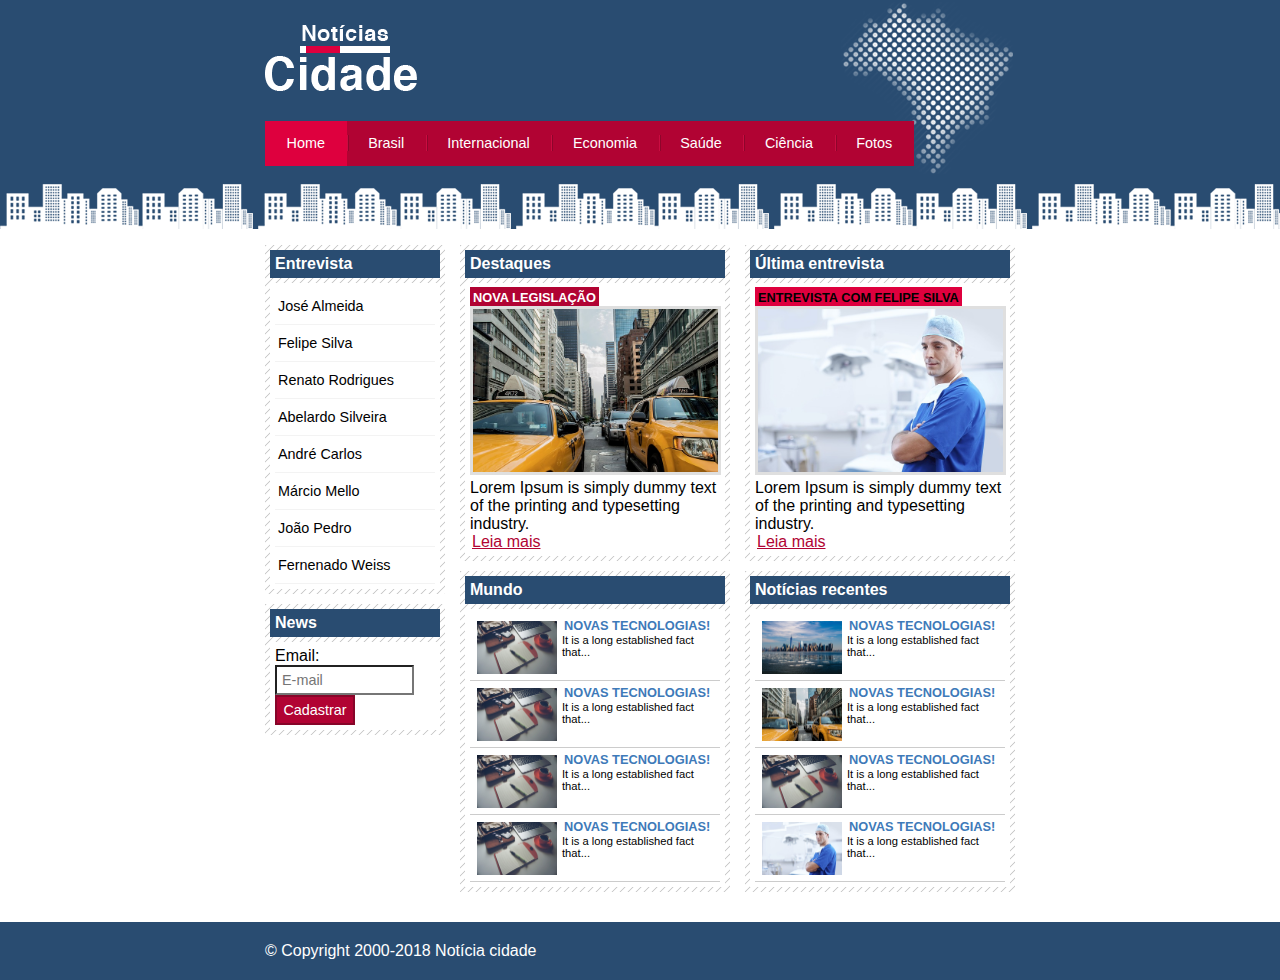
<file: index.html>
<!DOCTYPE html>
	
<html>
	
	<head>
		
		<title>Notícias Cidade - Seu site de notícias</title>

		<meta charset="utf-8">

		<!-- Estilo customizado -->
		<link rel="stylesheet" type="text/css" href="css/estilo.css">
	
	</head>
	
	<body class="home">

		<!--Início container -->
		<div id="container">
			
			<div id="topo"><!--  Início top -->
			
				<h1 class="logo">Notícias cidade</h1>

				<ul id="navegacao">
					
					<li class="primeiro">
						
						<a id="home"
						href="index.html">Home </a>

					</li>

					<li>
						
						<a id="brasil"
						href="brasil.html">Brasil</a>

					</li>

					<li>
						
						<a id="internacional" 
						href="internacional.html">Internacional</a>

					</li>


					<li>
						
						<a id="economia" 
						href="economia.html">Economia</a>

					</li>

					<li>
						
						<a id="saude" 
						href="saude.html">Saúde</a>

					</li>

					<li>
						
						<a id="ciencia" 
						href="ciencia.html">Ciência</a>

					</li>

					<li>
						
						<a id="fotos"
						href="fotos.html">Fotos</a>

					</li>

				</ul>

			</div> <!-- Fim /topo -->

			<!-- Início conteúdo -->
			<div id="conteudo">
				
				<div id="primario">
				
					<div class="caixa destaque">
						
						<h2>Destaques</h2>
						
						<div class="caixa-conteudo">
							
							<h3>Nova legislação</h3>

							<img class="imagem-principal" src="imagens/taxi.jpg" width="100%">

							<p>
								Lorem Ipsum is simply dummy text of the printing and typesetting industry.
							</p>

							<a href="nova-legislação.html">Leia mais</a>

						</div>

					</div>

						<div class="caixa">
						
						
						<h2>Mundo</h2>
						
						<div class="caixa-conteudo">
						
					  <ul id="lista-noticias">
					  	
					  	<li>
							<a href="">
							<img src="imagens/tecnologia.jpg" width="80">
							<h3>Novas tecnologias!</h3>
							<p>
								It is a long established fact that...
							</p>
							</a>
					  	</li>

					  	<li>
							<a href="">
							<img src="imagens/tecnologia.jpg" width="80">
							<h3>Novas tecnologias!</h3>
							<p>
								It is a long established fact that...
							</p>
							</a>
					  	</li>

					  	<li>
							<a href="">
							<img src="imagens/tecnologia.jpg" width="80">
							<h3>Novas tecnologias!</h3>
							<p>
								It is a long established fact that...
							</p>
							</a>
					  	</li>

					  	<li>
							<a href="">
							<img src="imagens/tecnologia.jpg" width="80">
							<h3>Novas tecnologias!</h3>
							<p>
								It is a long established fact that...
							</p>
							</a>
					  	</li>

					  </ul>

						</div>

					</div>


					
				</div>

				<div id="secundario">
				<div class="caixa entrevista">
						
						<h2>Última entrevista</h2>
						
						<div class="caixa-conteudo">
							
							<h3>Entrevista  com Felipe Silva</h3>

							<img class="imagem-principal" src="imagens/doutor.jpg" width="100%">

							<p>
								Lorem Ipsum is simply dummy text of the printing and typesetting industry.
							</p>

							<a href="">Leia mais</a>

						</div>
					</div>

						<div class="caixa">
						
						<h2>Notícias recentes</h2>
						
						<div class="caixa-conteudo">
						
					  <ul id="lista-noticias">
					  	
					  	<li>
							<a href="">
							<img src="imagens/cidade.jpg" width="80">
							<h3>Novas tecnologias!</h3>
							<p>
								It is a long established fact that...
							</p>
							</a>
					  	</li>

					  	<li>
							<a href="">
							<img src="imagens/taxi.jpg" width="80">
							<h3>Novas tecnologias!</h3>
							<p>
								It is a long established fact that...
							</p>
							</a>
					  	</li>

					  	<li>
							<a href="">
							<img src="imagens/tecnologia.jpg" width="80">
							<h3>Novas tecnologias!</h3>
							<p>
								It is a long established fact that...
							</p>
							</a>
					  	</li>

					  	<li>
							<a href="">
							<img src="imagens/doutor.jpg" width="80">
							<h3>Novas tecnologias!</h3>
							<p>
								It is a long established fact that...
							</p>
							</a>
					  	</li>

					  </ul>

						</div>

					</div>

				</div>


				<!--Início lateral -->
				<div id="lateral">
				
					<div class="caixa">
						
						<h2>Entrevista</h2>
						
						<div class="caixa-conteudo">
							<ul>
								
								<li>
									<a href="">José Almeida</a>
								</li>

								<li>
									<a href="">Felipe Silva</a>
								</li>

								<li>
									<a href="">Renato Rodrigues</a>
								</li>

								<li>
									<a href="">Abelardo Silveira</a>
								</li>

								<li>
									<a href="">André Carlos</a>
								</li>

								<li>
									<a href="">Márcio Mello</a>
								</li>

								<li>
									<a href="">João Pedro</a>
								</li>

								<li>
									<a href="">Fernenado Weiss</a>
								</li>
							
							</ul>

						</div>

					</div>

					<div class="caixa">
						
						<h2>News</h2>
						
						<div class="caixa-conteudo">
							
							<form>
								
								<div>
									
									<label for="email">Email:</label>

									<input type="text" name="email" id="email" placeholder="E-mail">
								
								</div>

								<div>
									<input class="submit" type="submit" value="Cadastrar">
								</div>

							</form>

						</div>

					</div>

				</div><!-- Fim /lateral -->

			</div><!-- Fim /conteúdo -->

		</div> <!-- Fim /container -->

		<div id="cantainer-rodape" style="clear:both;">
			  
			  <div id="rodape">
			  
			  &copy; Copyright 2000-2018 Notícia cidade
				
			  </div>

		</div>




	</body>

</html>
</file>
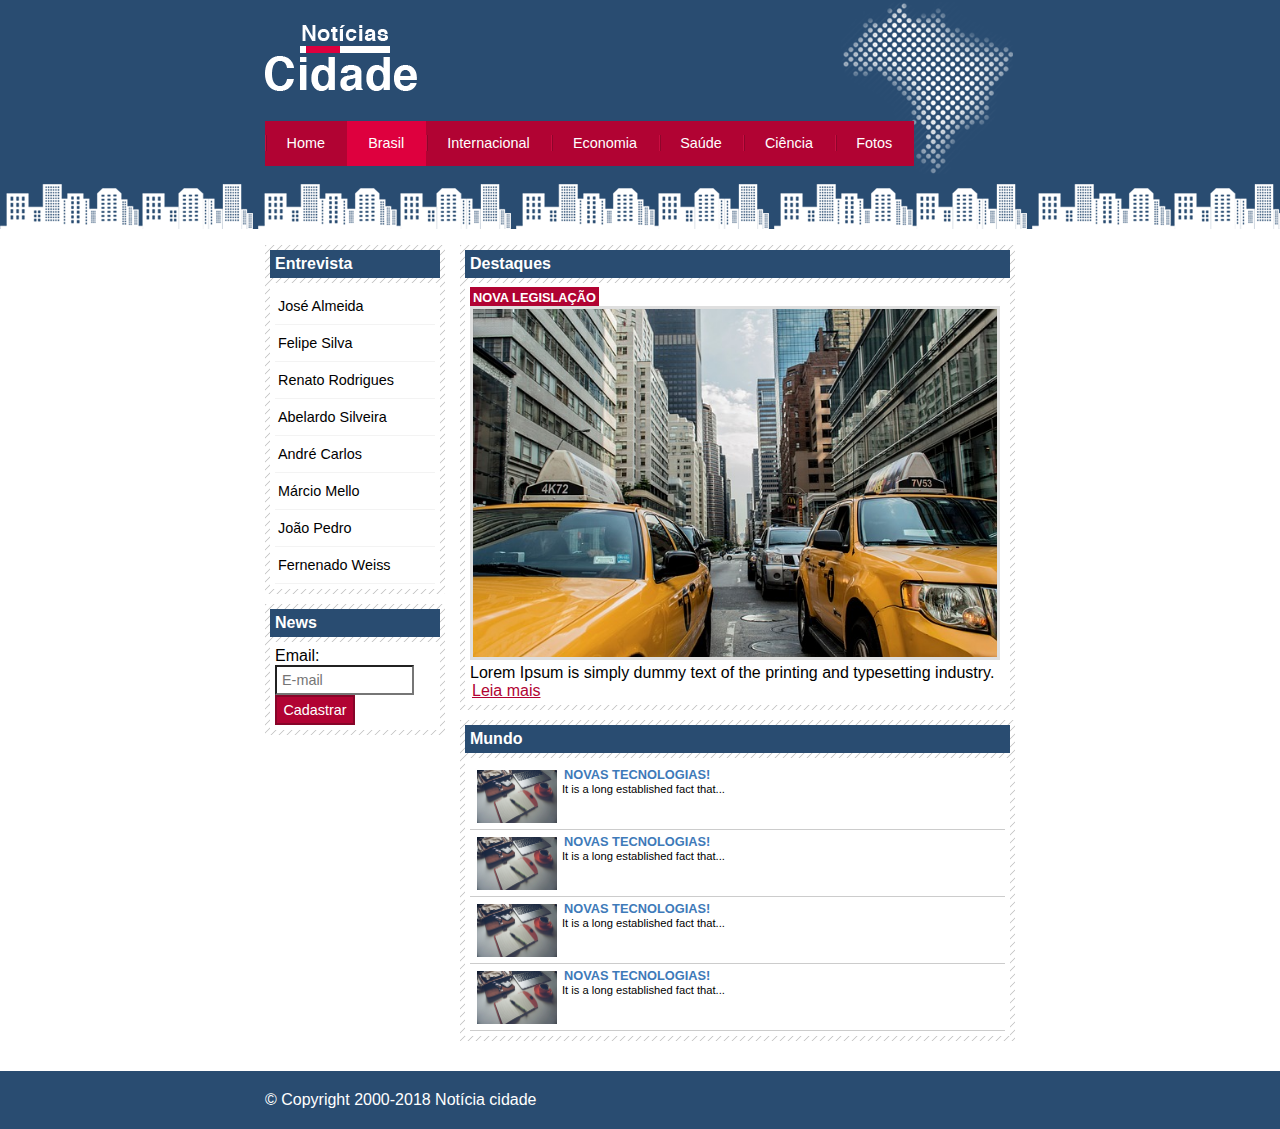
<file: brasil.html>
<!DOCTYPE html>
	
<html>
	
	<head>
		
		<title>Notícias Cidade - Seu site de notícias</title>

		<meta charset="utf-8">

		<!-- Estilo customizado -->
		<link rel="stylesheet" type="text/css" href="css/estilo.css">
	
	</head>
	
	<body id="duas-colunas" class="brasil">

		<!--Início container -->
		<div id="container">
			
			<div id="topo"><!--  Início top -->
			
				<h1 class="logo">Notícias cidade</h1>

				<ul id="navegacao">
					
					<li class="">
						
						<a id="home"
						href="index.html">Home </a>

					</li>

					<li>
						
						<a id="brasil"
						href="brasil.html">Brasil</a>

					</li>

					<li>
						
						<a id="internacional" 
						href="internacional.html">Internacional</a>

					</li>


					<li>
						
						<a id="economia" 
						href="economia.html">Economia</a>

					</li>

					<li>
						
						<a id="saude" 
						href="saude.html">Saúde</a>

					</li>

					<li>
						
						<a id="ciencia" 
						href="ciencia.html">Ciência</a>

					</li>

					<li>
						
						<a id="fotos"
						href="fotos.html">Fotos</a>

					</li>

				</ul>

			</div> <!-- Fim /topo -->

			<!-- Início conteúdo -->
			<div id="conteudo">
				
				<div id="primario">
				
					<div class="caixa destaque">
						
						<h2>Destaques</h2>
						
						<div class="caixa-conteudo">
							
							<h3>Nova legislação</h3>

							<img class="imagem-principal" src="imagens/taxi.jpg" width="100%">

							<p>
								Lorem Ipsum is simply dummy text of the printing and typesetting industry.
							</p>

							<a href="">Leia mais</a>

						</div>

					</div>

						<div class="caixa">
						
						
						<h2>Mundo</h2>
						
						<div class="caixa-conteudo">
						
					  <ul id="lista-noticias">
					  	
					  	<li>
							<a href="">
							<img src="imagens/tecnologia.jpg" width="80">
							<h3>Novas tecnologias!</h3>
							<p>
								It is a long established fact that...
							</p>
							</a>
					  	</li>

					  	<li>
							<a href="">
							<img src="imagens/tecnologia.jpg" width="80">
							<h3>Novas tecnologias!</h3>
							<p>
								It is a long established fact that...
							</p>
							</a>
					  	</li>

					  	<li>
							<a href="">
							<img src="imagens/tecnologia.jpg" width="80">
							<h3>Novas tecnologias!</h3>
							<p>
								It is a long established fact that...
							</p>
							</a>
					  	</li>

					  	<li>
							<a href="">
							<img src="imagens/tecnologia.jpg" width="80">
							<h3>Novas tecnologias!</h3>
							<p>
								It is a long established fact that...
							</p>
							</a>
					  	</li>

					  </ul>

						</div>

					</div>


					
				</div>

					


				<!--Início lateral -->
				<div id="lateral">
				
					<div class="caixa">
						
						<h2>Entrevista</h2>
						
						<div class="caixa-conteudo">
							<ul>
								
								<li>
									<a href="">José Almeida</a>
								</li>

								<li>
									<a href="">Felipe Silva</a>
								</li>

								<li>
									<a href="">Renato Rodrigues</a>
								</li>

								<li>
									<a href="">Abelardo Silveira</a>
								</li>

								<li>
									<a href="">André Carlos</a>
								</li>

								<li>
									<a href="">Márcio Mello</a>
								</li>

								<li>
									<a href="">João Pedro</a>
								</li>

								<li>
									<a href="">Fernenado Weiss</a>
								</li>
							
							</ul>

						</div>

					</div>

					<div class="caixa">
						
						<h2>News</h2>
						
						<div class="caixa-conteudo">
							
							<form>
								
								<div>
									
									<label for="email">Email:</label>

									<input type="text" name="email" id="email" placeholder="E-mail">
								
								</div>

								<div>
									<input class="submit" type="submit" value="Cadastrar">
								</div>

							</form>

						</div>

					</div>

				</div><!-- Fim /lateral -->

			</div><!-- Fim /conteúdo -->

		</div> <!-- Fim /container -->

		<div id="cantainer-rodape" style="clear:both;">
			  
			  <div id="rodape">
			  
			  &copy; Copyright 2000-2018 Notícia cidade
				
			  </div>

		</div>




	</body>

</html>
</file>
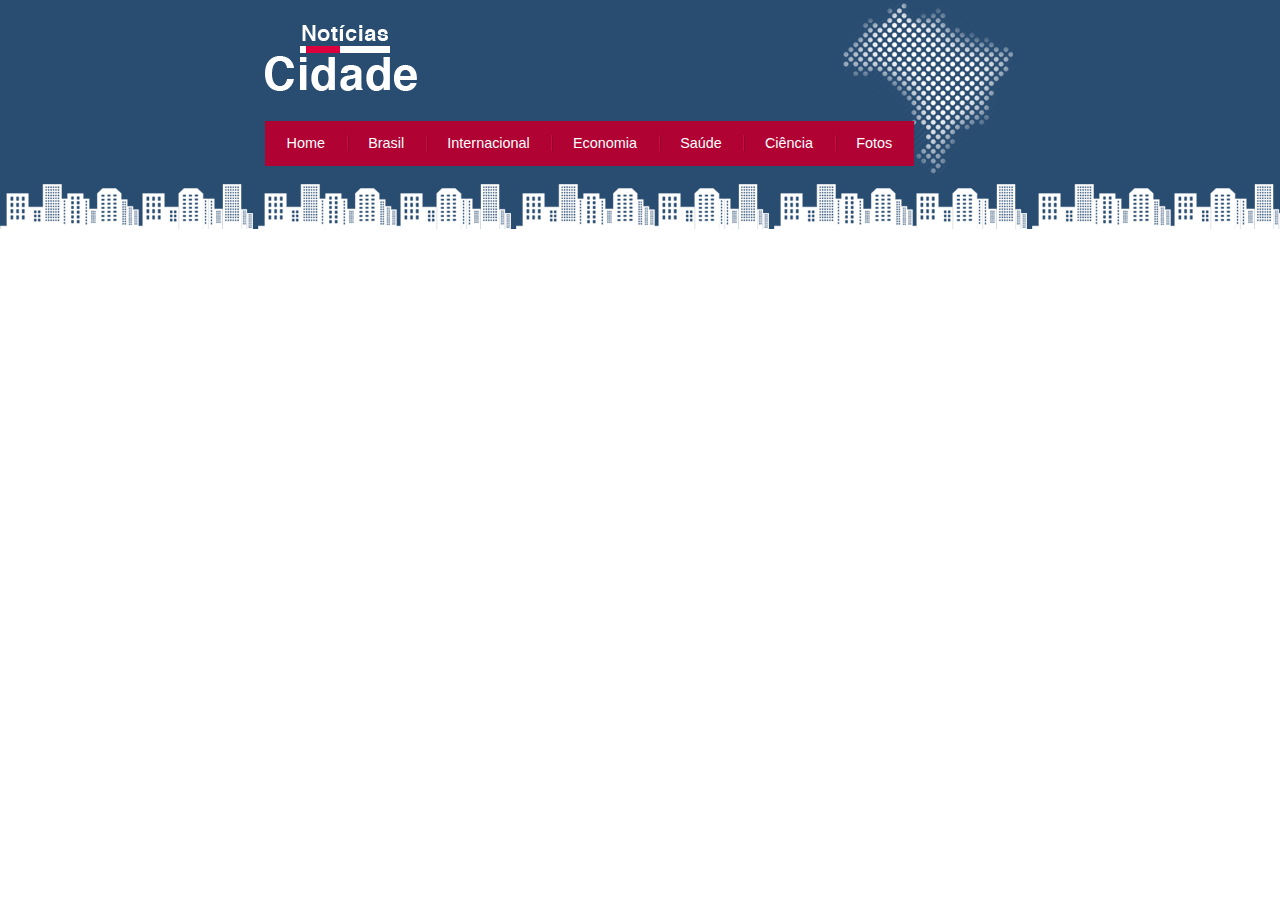
<file: ciencia.html>
<!DOCTYPE html>
	
<html>
	
	<head>
		
		<title>Notícias Cidade - Seu site de notícias</title>

		<meta charset="utf-8">

		<!-- Estilo customizado -->
		<link rel="stylesheet" type="text/css" href="css/estilo.css">
	
	</head>
	
	<body class="ciencia">

		<div id="container">
			
			<div id="topo">
			
				<h1 class="logo">Notícias cidade</h1>

				<ul id="navegacao">
					
					<li class="primeiro">
						
						<a id="home"
						href="index.html">Home </a>

					</li>

					<li>
						
						<a id="brasil"
						href="brasil.html">Brasil</a>

					</li>

					<li>
						
						<a id="internacional" 
						href="internacional.html">Internacional</a>

					</li>


					<li>
						
						<a id="economia" 
						href="economia.html">Economia</a>

					</li>

					<li>
						
						<a id="saude" 
						href="saude.html">Saúde</a>

					</li>

					<li>
						
						<a id="ciencia" 
						href="ciencia.html">Ciência</a>

					</li>

					<li>
						
						<a id="fotos"
						href="fotos.html">Fotos</a>

					</li>

				</ul>

			</div>

		</div>




	</body>

</html>
</file>
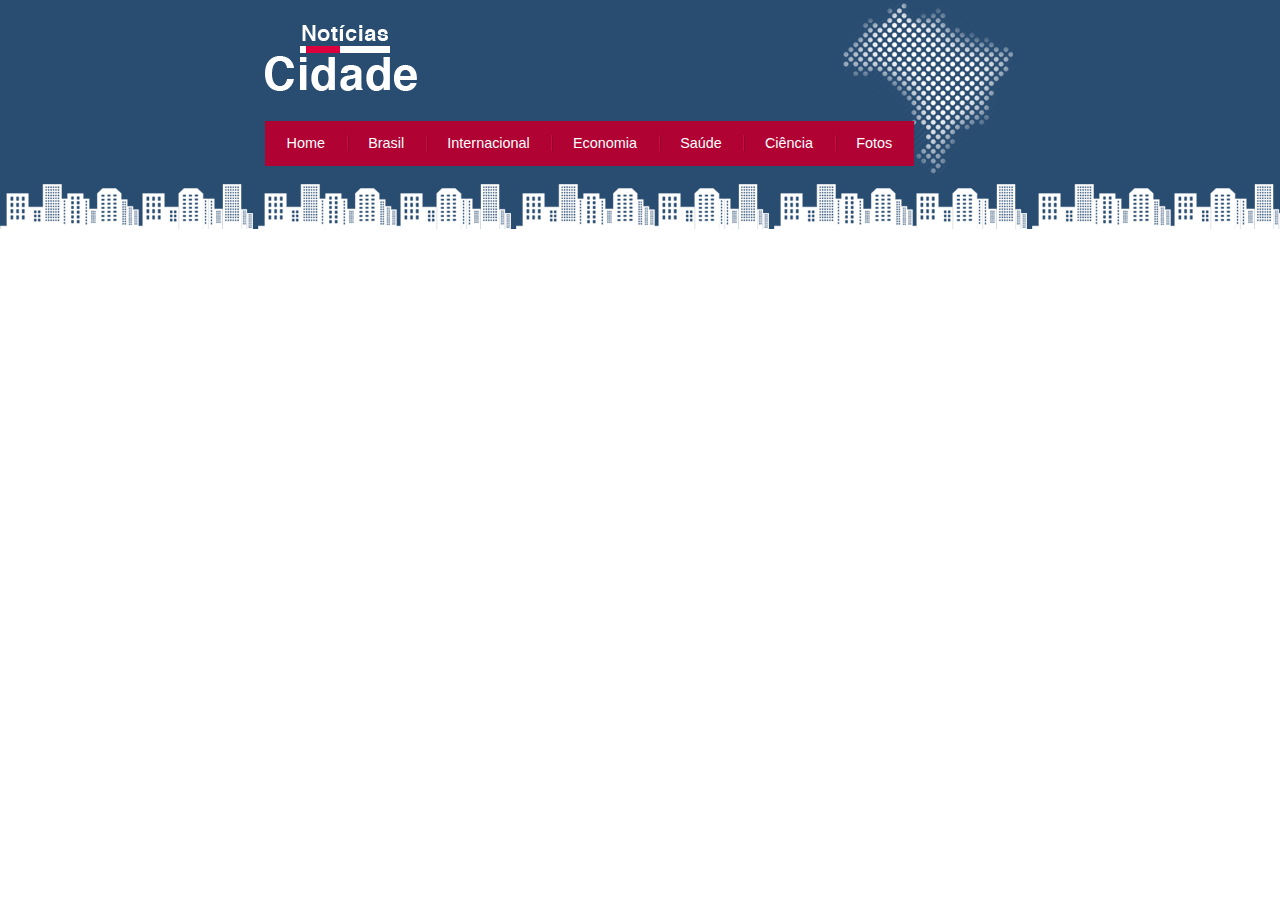
<file: economia.html>
<!DOCTYPE html>
	
<html>
	
	<head>
		
		<title>Notícias Cidade - Seu site de notícias</title>

		<meta charset="utf-8">

		<!-- Estilo customizado -->
		<link rel="stylesheet" type="text/css" href="css/estilo.css">
	
	</head>
	
	<body class="economia">

		<div id="container">
			
			<div id="topo">
			
				<h1 class="logo">Notícias cidade</h1>

				<ul id="navegacao">
					
					<li class="primeiro">
						
						<a id="home"
						href="index.html">Home </a>

					</li>

					<li>
						
						<a id="brasil"
						href="brasil.html">Brasil</a>

					</li>

					<li>
						
						<a id="internacional" 
						href="internacional.html">Internacional</a>

					</li>


					<li>
						
						<a id="economia" 
						href="economia.html">Economia</a>

					</li>

					<li>
						
						<a id="saude" 
						href="saude.html">Saúde</a>

					</li>

					<li>
						
						<a id="ciencia" 
						href="ciencia.html">Ciência</a>

					</li>

					<li>
						
						<a id="fotos"
						href="fotos.html">Fotos</a>

					</li>

				</ul>

			</div>

		</div>




	</body>

</html>
</file>
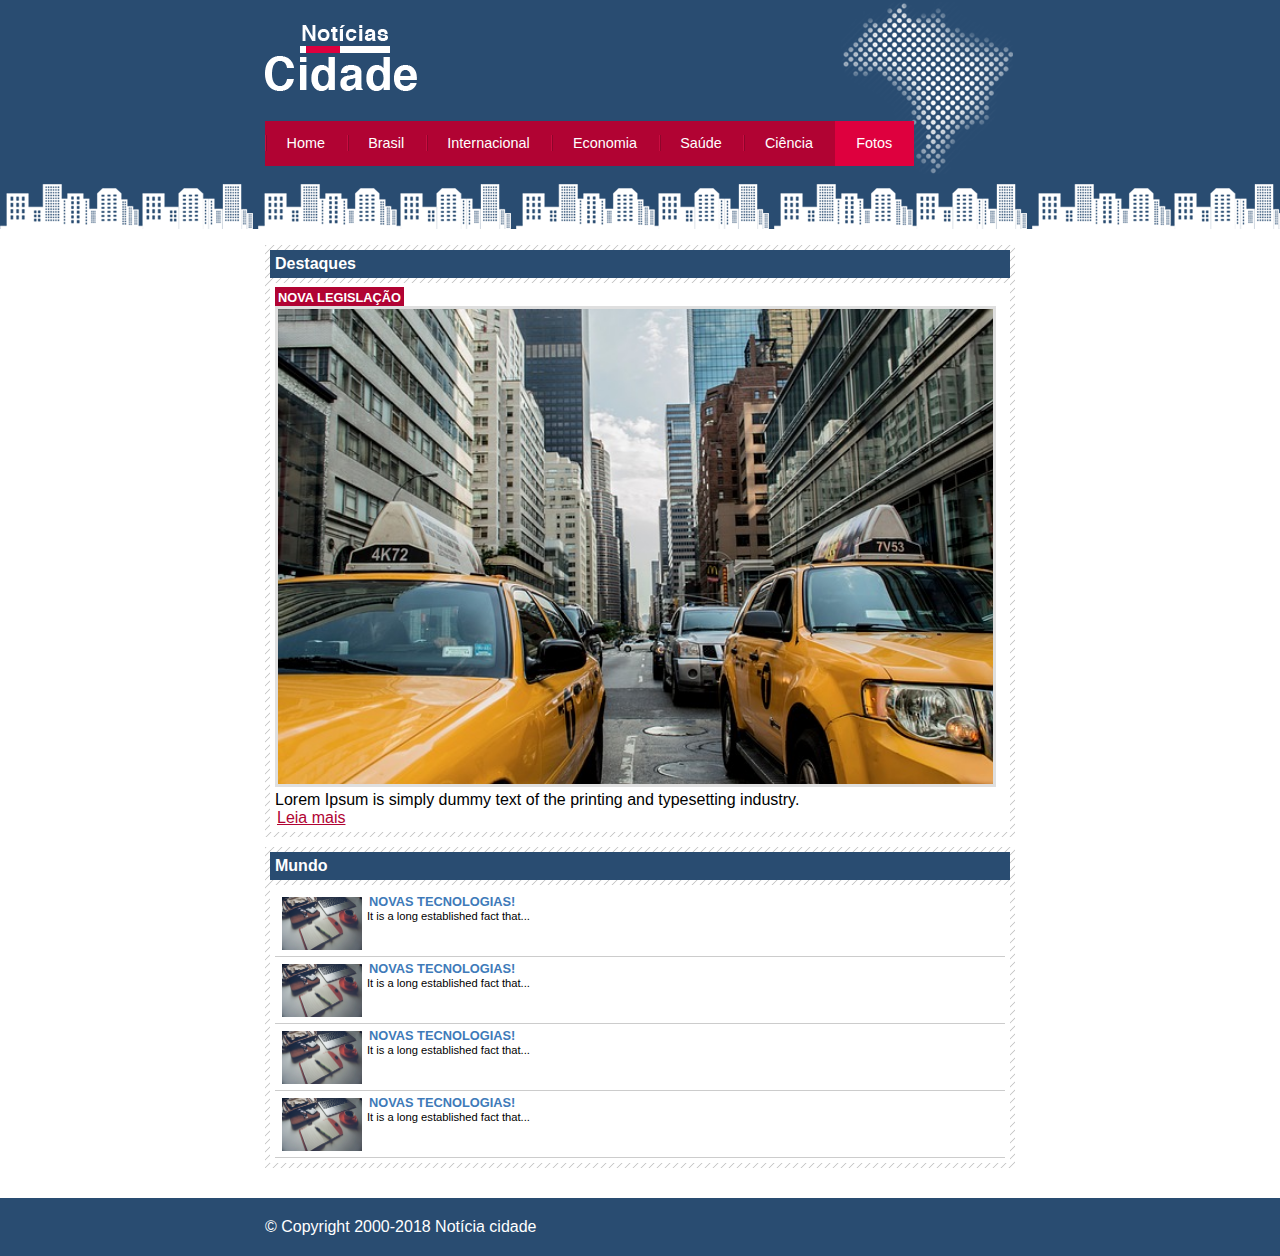
<file: fotos.html>
<!DOCTYPE html>
	
<html>
	
	<head>
		
		<title>Notícias Cidade - Seu site de notícias</title>

		<meta charset="utf-8">

		<!-- Estilo customizado -->
		<link rel="stylesheet" type="text/css" href="css/estilo.css">
	
	</head>
	
	<body id="uma-coluna" class="fotos">

		<!--Início container -->
		<div id="container">
			
			<div id="topo"><!--  Início top -->
			
				<h1 class="logo">Notícias cidade</h1>

				<ul id="navegacao">
					
					<li class="">
						
						<a id="home"
						href="index.html">Home </a>

					</li>

					<li>
						
						<a id="brasil"
						href="brasil.html">Brasil</a>

					</li>

					<li>
						
						<a id="internacional" 
						href="internacional.html">Internacional</a>

					</li>


					<li>
						
						<a id="economia" 
						href="economia.html">Economia</a>

					</li>

					<li>
						
						<a id="saude" 
						href="saude.html">Saúde</a>

					</li>

					<li>
						
						<a id="ciencia" 
						href="ciencia.html">Ciência</a>

					</li>

					<li>
						
						<a id="fotos"
						href="fotos.html">Fotos</a>

					</li>

				</ul>

			</div> <!-- Fim /topo -->

			<!-- Início conteúdo -->
			<div id="conteudo">
				
				<div id="primario">
				
					<div class="caixa destaque">
						
						<h2>Destaques</h2>
						
						<div class="caixa-conteudo">
							
							<h3>Nova legislação</h3>

							<img class="imagem-principal" src="imagens/taxi.jpg" width="100%">

							<p>
								Lorem Ipsum is simply dummy text of the printing and typesetting industry.
							</p>

							<a href="">Leia mais</a>

						</div>

					</div>

						<div class="caixa">
						
						
						<h2>Mundo</h2>
						
						<div class="caixa-conteudo">
						
					  <ul id="lista-noticias">
					  	
					  	<li>
							<a href="">
							<img src="imagens/tecnologia.jpg" width="80">
							<h3>Novas tecnologias!</h3>
							<p>
								It is a long established fact that...
							</p>
							</a>
					  	</li>

					  	<li>
							<a href="">
							<img src="imagens/tecnologia.jpg" width="80">
							<h3>Novas tecnologias!</h3>
							<p>
								It is a long established fact that...
							</p>
							</a>
					  	</li>

					  	<li>
							<a href="">
							<img src="imagens/tecnologia.jpg" width="80">
							<h3>Novas tecnologias!</h3>
							<p>
								It is a long established fact that...
							</p>
							</a>
					  	</li>

					  	<li>
							<a href="">
							<img src="imagens/tecnologia.jpg" width="80">
							<h3>Novas tecnologias!</h3>
							<p>
								It is a long established fact that...
							</p>
							</a>
					  	</li>

					  </ul>

						</div>

					</div>

					</div>

					
		

					


				
			</div><!-- Fim /conteúdo -->

		</div> <!-- Fim /container -->

		<div id="cantainer-rodape" style="clear:both;">
			  
			  <div id="rodape">
			  
			  &copy; Copyright 2000-2018 Notícia cidade
				
			  </div>

		</div>




	</body>

</html>
</file>
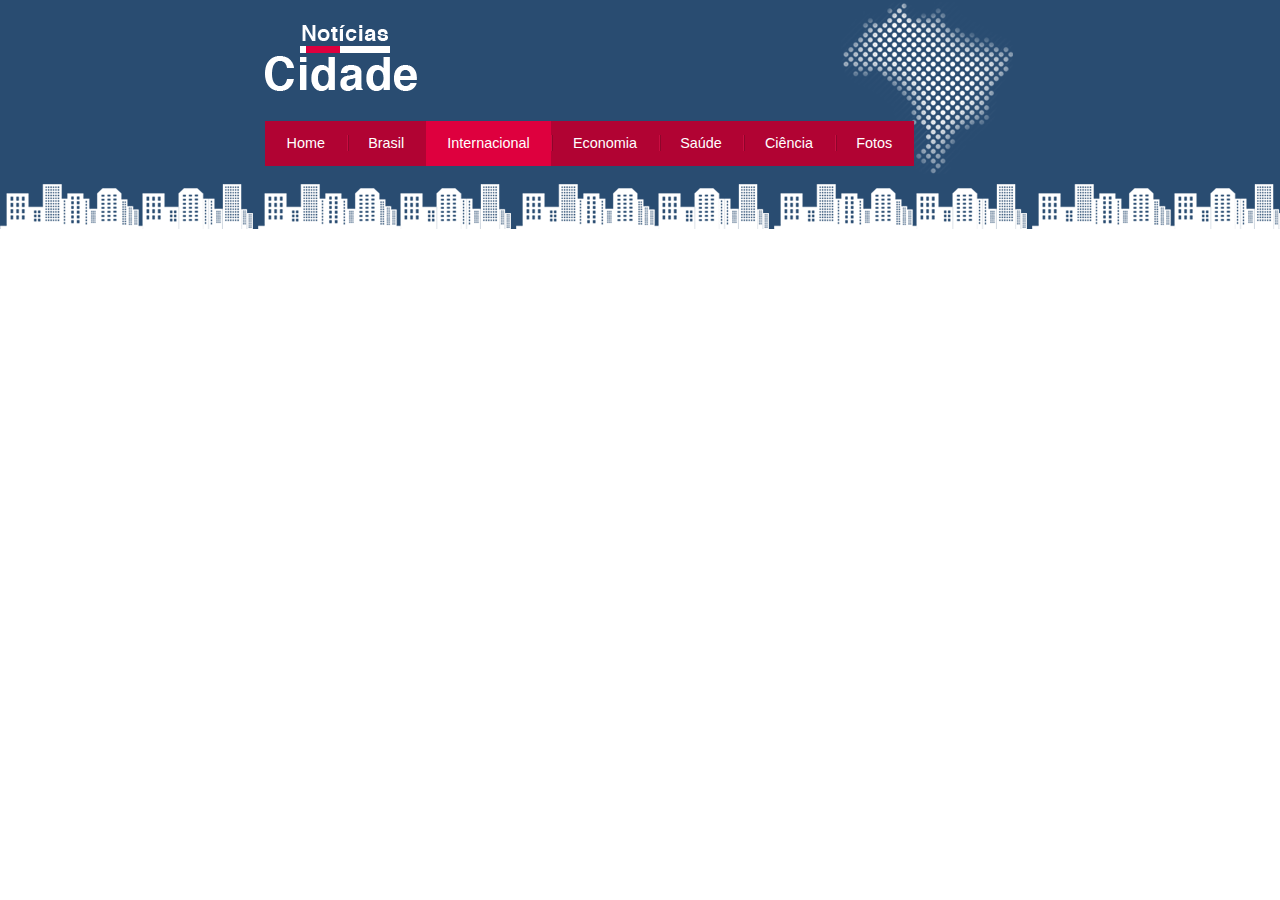
<file: internacional.html>
<!DOCTYPE html>
	
<html>
	
	<head>
		
		<title>Notícias Cidade - Seu site de notícias</title>

		<meta charset="utf-8">

		<!-- Estilo customizado -->
		<link rel="stylesheet" type="text/css" href="css/estilo.css">
	
	</head>
	
	<body class="internacional">

		<div id="container">
			
			<div id="topo">
			
				<h1 class="logo">Notícias cidade</h1>

				<ul id="navegacao">
					
					<li class="primeiro">
						
						<a id="home"
						href="index.html">Home </a>

					</li>

					<li>
						
						<a id="brasil"
						href="brasil.html">Brasil</a>

					</li>

					<li>
						
						<a id="internacional" 
						href="internacional.html">Internacional</a>

					</li>


					<li>
						
						<a id="economia" 
						href="economia.html">Economia</a>

					</li>

					<li>
						
						<a id="saude" 
						href="saude.html">Saúde</a>

					</li>

					<li>
						
						<a id="ciencia" 
						href="ciencia.html">Ciência</a>

					</li>

					<li>
						
						<a id="fotos"
						href="fotos.html">Fotos</a>

					</li>

				</ul>

			</div>

		</div>




	</body>

</html>
</file>
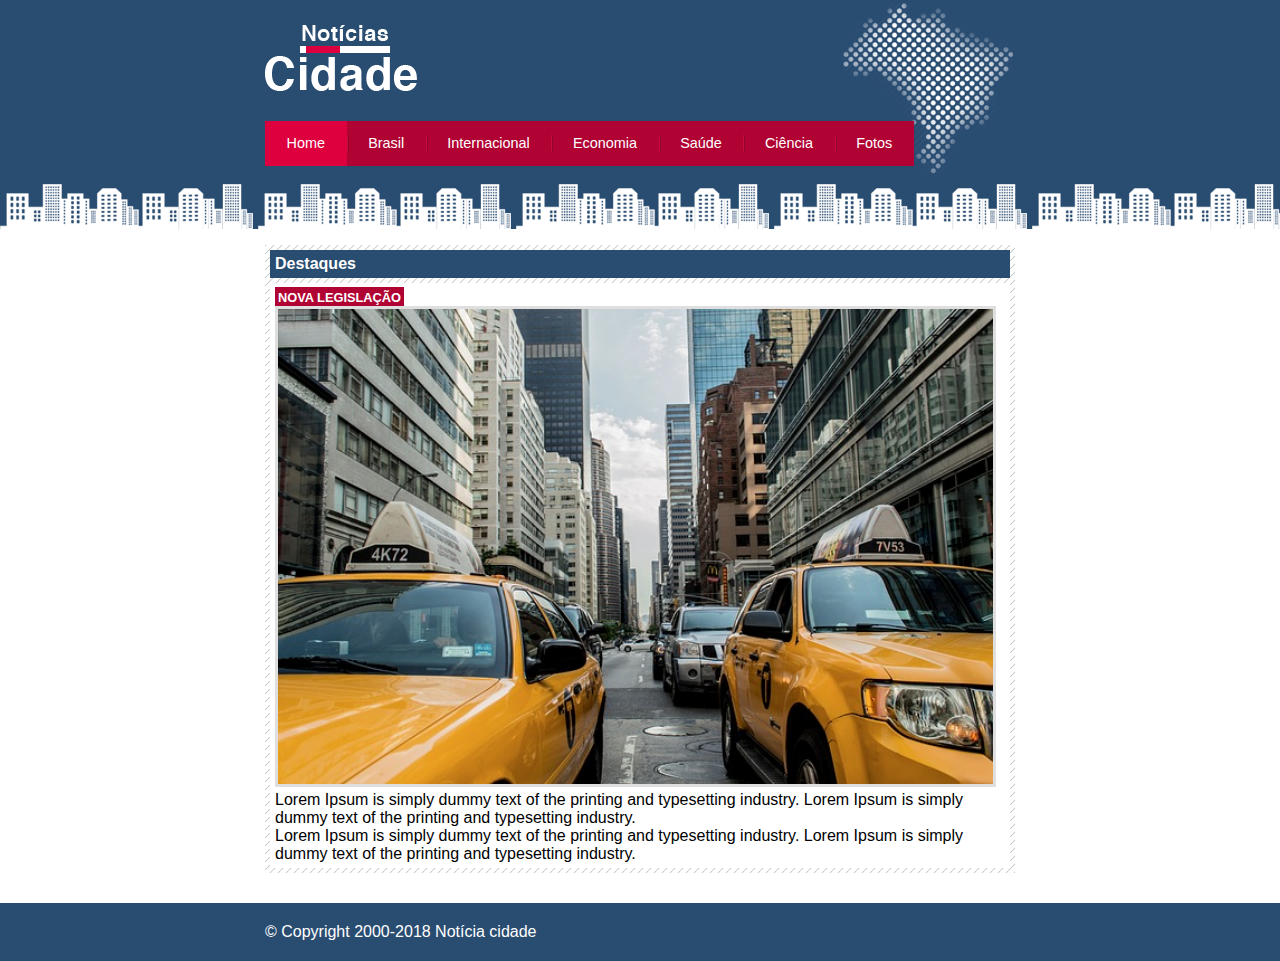
<file: nova-legislação.html>
<!DOCTYPE html>
	
<html>
	
	<head>
		
		<title>Notícias Cidade - Seu site de notícias</title>

		<meta charset="utf-8">

		<!-- Estilo customizado -->
		<link rel="stylesheet" type="text/css" href="css/estilo.css">
	
	</head>
	
	<body id="uma-coluna" class="home">

		<!--Início container -->
		<div id="container">
			
			<div id="topo"><!--  Início top -->
			
				<h1 class="logo">Notícias cidade</h1>

				<ul id="navegacao">
					
					<li class="primario">
						
						<a id="home"
						href="index.html">Home </a>

					</li>

					<li>
						
						<a id="brasil"
						href="brasil.html">Brasil</a>

					</li>

					<li>
						
						<a id="internacional" 
						href="internacional.html">Internacional</a>

					</li>


					<li>
						
						<a id="economia" 
						href="economia.html">Economia</a>

					</li>

					<li>
						
						<a id="saude" 
						href="saude.html">Saúde</a>

					</li>

					<li>
						
						<a id="ciencia" 
						href="ciencia.html">Ciência</a>

					</li>

					<li>
						
						<a id="fotos"
						href="fotos.html">Fotos</a>

					</li>

				</ul>

			</div> <!-- Fim /topo -->

			<!-- Início conteúdo -->
			<div id="conteudo">
				
				<div id="primario">
				
					<div class="caixa destaque">
						
						<h2>Destaques</h2>
						
						<div class="caixa-conteudo">
							
							<h3>Nova legislação</h3>

							<img class="imagem-principal" src="imagens/taxi.jpg" width="100%">

							<p>
								Lorem Ipsum is simply dummy text of the printing and typesetting industry.
								Lorem Ipsum is simply dummy text of the printing and typesetting industry.
							</p>

							<p>
								Lorem Ipsum is simply dummy text of the printing and typesetting industry.
								Lorem Ipsum is simply dummy text of the printing and typesetting industry.
							</p>


						</div>

					</div>
				</div>

					

			</div><!-- Fim /conteúdo -->

		</div> <!-- Fim /container -->

		<div id="cantainer-rodape" style="clear:both;">
			  
			  <div id="rodape">
			  
			  &copy; Copyright 2000-2018 Notícia cidade
				
			  </div>

		</div>




	</body>

</html>
</file>
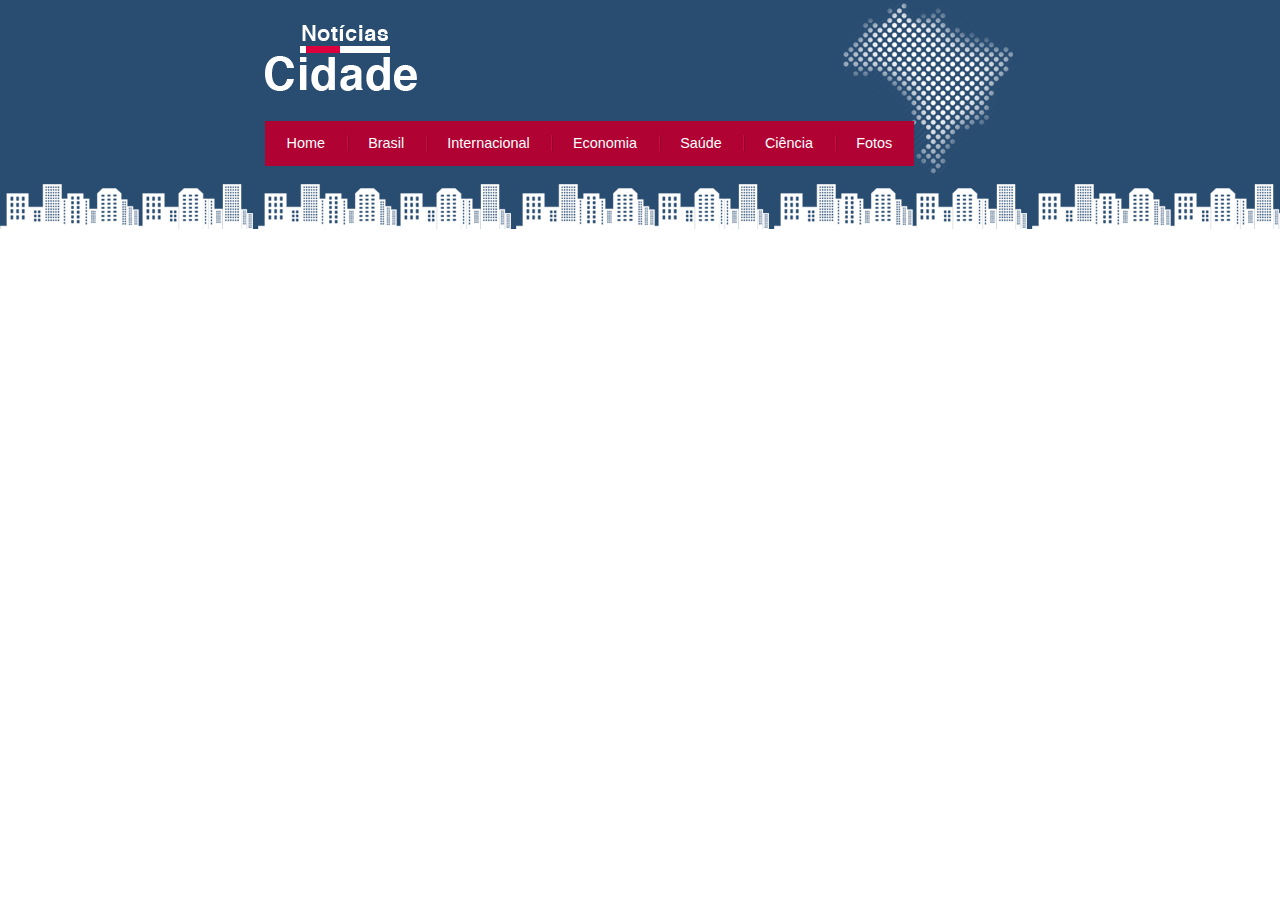
<file: saude.html>
<!DOCTYPE html>
	
<html>
	
	<head>
		
		<title>Notícias Cidade - Seu site de notícias</title>

		<meta charset="utf-8">

		<!-- Estilo customizado -->
		<link rel="stylesheet" type="text/css" href="css/estilo.css">
	
	</head>
	
	<body class="saude">

		<div id="container">
			
			<div id="topo">
			
				<h1 class="logo">Notícias cidade</h1>

				<ul id="navegacao">
					
					<li class="primeiro">
						
						<a id="home"
						href="index.html">Home </a>

					</li>

					<li>
						
						<a id="brasil"
						href="brasil.html">Brasil</a>

					</li>

					<li>
						
						<a id="internacional" 
						href="internacional.html">Internacional</a>

					</li>


					<li>
						
						<a id="economia" 
						href="economia.html">Economia</a>

					</li>

					<li>
						
						<a id="saude" 
						href="saude.html">Saúde</a>

					</li>

					<li>
						
						<a id="ciencia" 
						href="ciencia.html">Ciência</a>

					</li>

					<li>
						
						<a id="fotos"
						href="fotos.html">Fotos</a>

					</li>

				</ul>

			</div>

		</div>




	</body>

</html>
</file>
<file: css/estilo.css>
/* Estrutura do site
*/
* {
	margin:0;
	padding:0;
}

body{
	font-family: "Trebuchet MS", Helvetica, sans-serif;
	background: #fff url(../imagens/fundo.png) repeat-x;
}

#container {
	width: 750px;
	margin: 0 auto;
}

#topo {
	height: 150px;
	background: url(../imagens/detalhe-topo.png) no-repeat right top;
	padding-top: 25px;
	/*border: 1px solid red;*/
}

.logo {
	width: 152px;
	height: 66px;
	background: url(../imagens/logo.png) no-repeat center;
	text-indent: -3000px;
}

/* Barra de navegaÃ§ÃĢo
*/
a:link, a:visited {
	color: #b10333;
	padding: 2px;
}

a:hover {
	color: #e50040;
}

ul {
	margin: 0;
	padding: 0;
	list-style: none;
}

#topo ul {
	margin-top: 30px;
	background: #b10333;
	float: left;
}

#topo ul li {
	float: left;
}

#topo ul a {
	font-size: 0.9em;
	display: block;
	padding: 0.5em 1.5em;
	line-height: 2.1em;
	text-decoration: none;
	color: #fff;
	background: url(../imagens/divisor.png) no-repeat left center;
}

#topo ul .primeiro a {
	background: none;
}

#topo ul a:hover {
	color: #69001d;
}

body.home #navegacao a#home,
body.brasil #navegacao a#brasil, 
body.internacional #navegacao a#internacional,
body.fotos #navegacao a#fotos 
{
	color: #fff;
	background: #de003e;
	cursor: text;
}

/* Configura layout de trÃŠs colunas */
#conteudo {
	margin-top: 60px;
	background: #f5f5f5;
}

#lateral {
	width: 180px;
	float: left;
	margin: 0 0 20px -750px;
}

#primario {
	width: 270px;
	float: left;
	margin: 0 0 20px 195px ;
}

#duas-colunas #primario {
	width: 555px;
}

#uma-coluna #primario {
	width: 750px;
	margin: 0 0 20px 0;
}

#secundario {
	width: 270px;
	float: left;
	margin: 0 0 20px 15px;
}

/*Caixa*/
.caixa {
	margin: 10px 0;
	padding: 5px;
	background: #f3f3f3 url(../imagens/fundo-caixa.png);
}

h2 {
	font-size: 1em;
	background: #294c71;
	color: #fff;
	padding: 5px;
}

.caixa-conteudo {
	background: #fff;
	padding: 5px;
	margin-top: 5px;
}

/* Formatar menus laterais
*/
#lateral ul a {
	font-size: 0.9em;
	padding: 3px;
	display: block;
	line-height: 30px;
	color: #000;
	text-decoration: none;
	border-bottom: 1px solid #f3f3f3;
}

#lateral ul a:hover {
	background: #f9f9f9 url(../imagens/marcador.png) no-repeat left center;
	padding-left: 20px;
	color: #a1a1a1;
}

/* Formatando formulÃĄrios
*/
label {
	display: block; 
	cursor: pointer;
}

input {
	padding: 5px;
	width: 125px;
	font-size: 0.9em;
	background-color: #fff;
}

input.submit {
	width: 80px;
	color: #fff;
	background-color: #b10333;
	border: 2px solid #870529;
}

/*Formatando imagens*/
img.imagem-principal {
	width: 98%;
	border: 3px solid #dfdfdf;
}

/* Formatando cabeÃ§alhos */
h3 {
	text-transform: uppercase;
	display: inline;
	font-size: 0.8em;
	padding: 3px;
}

.destaque h3 {
	background: #b10333;
	color: #fff;
}

.entrevista h3 {
	background: #de003e;
}

/*Formatando lista de notÃ­cias*/
#lista-noticias li {
	padding: 2px;
	border-bottom: 1px solid #ccc; 
	height: 62px;
}

#lista-noticias li a img {
	float: left;
	margin: 5px;
}

#lista-noticias li a {
	text-decoration: none;
}

#lista-noticias li a h3 {
	font-size: 0.8em;
	padding: 0;
	color: #3e7ab9;
}

#lista-noticias li a p {font-size: 0.7em;
						color: #000;}

#lista-noticias li:hover {background: #eee;
						cursor: pointer;}


/*Rodapé*/

#cantainer-rodape{background: #294c71;
					padding: 20px;}

#rodape{width: 750px;
		margin: 0 auto;
		color:#fff;}
</file>
